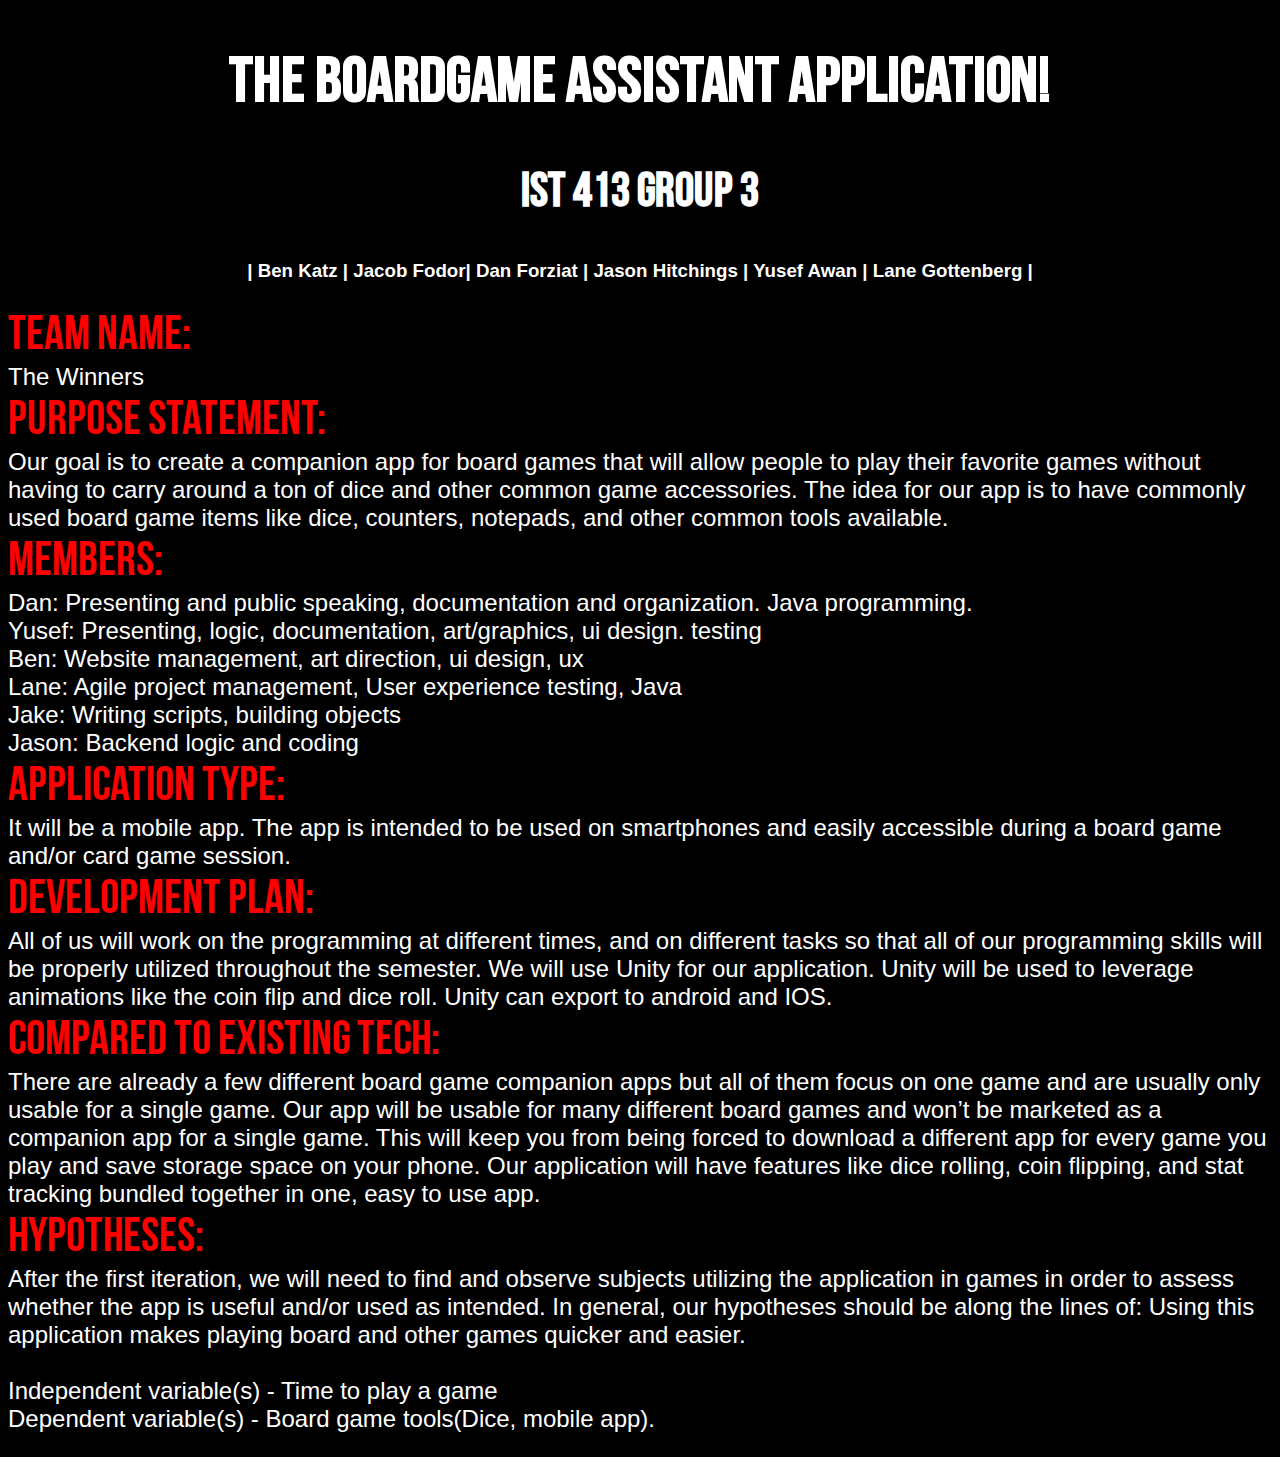
<file: older.html>
<!DOCTYPE html>
<html>
<head>
<link rel="stylesheet" href="styles.css">
	<title>IST 413 Group 3</title>
</head>

<body>
<h1><center>The Boardgame Assistant Application!</center></h1>
    <h2>IST 413 Group 3</h2>
    <h3>| Ben Katz | Jacob Fodor| Dan Forziat | Jason Hitchings | Yusef Awan | Lane Gottenberg |</h3>
    
    <p>
    <FONT COLOR="#ff0000" face=bebas size=12>Team Name:</FONT><br>
        The Winners <br>
    <FONT COLOR="#ff00000" face=bebas size=15>Purpose Statement:</FONT><br>
        Our goal is to create a companion app for board games that will allow people to play their favorite games without having to carry around a ton of dice and other common game accessories. The idea for our app is to have commonly used board game items like dice, counters, notepads, and other common tools available. <br>   
    <FONT COLOR="#ff00000" face=bebas size=15>Members:</FONT><br>
        Dan: Presenting and public speaking, documentation and organization. Java programming. <br>
        Yusef: Presenting, logic, documentation, art/graphics, ui design. testing<br>
        Ben: Website management, art direction, ui design, ux<br>
        Lane: Agile project management, User experience testing, Java <br>
        Jake: Writing scripts, building objects<br>
        Jason: Backend logic and coding<br>
    <FONT COLOR="#ff00000" face=bebas size=15>Application Type:</FONT><br>  
        It will be a mobile app. The app is intended to be used on smartphones and easily accessible during a board game and/or card game session.<br>
    <FONT COLOR="#ff00000" face=bebas size=15>Development Plan:</FONT><br> 
        All of us will work on the programming at different times, and on different tasks so that all of our programming skills will be properly utilized throughout the semester. We will use Unity for our application. Unity will be used to leverage animations like the coin flip and dice roll. Unity can export to android and IOS.<br>
    <FONT COLOR="#ff00000" face=bebas size=15>Compared to Existing Tech:</FONT><br>     
        There are already a few different board game companion apps but all of them focus on one game and are usually only usable for a single game. Our app will be usable for many different board games and won’t be marketed as a companion app for a single game. This will keep you from being forced to download a different app for every game you play and save storage space on your phone. Our application will have features like dice rolling, coin flipping, and stat tracking bundled together in one, easy to use app.<br>
    <FONT COLOR="#ff00000" face=bebas size=15>Hypotheses:</FONT><br> 
        After the first iteration, we will need to find and observe subjects utilizing the application in games in order to assess whether the app is useful and/or used as intended. In general, our hypotheses should be along the lines of: Using this application makes playing board and other games quicker and easier.<br>
        <br>
        Independent variable(s) - Time to play a game <br>
        Dependent variable(s) - Board game tools(Dice, mobile app). <br>

    </p>
    
    
</body>
</html>
</file>
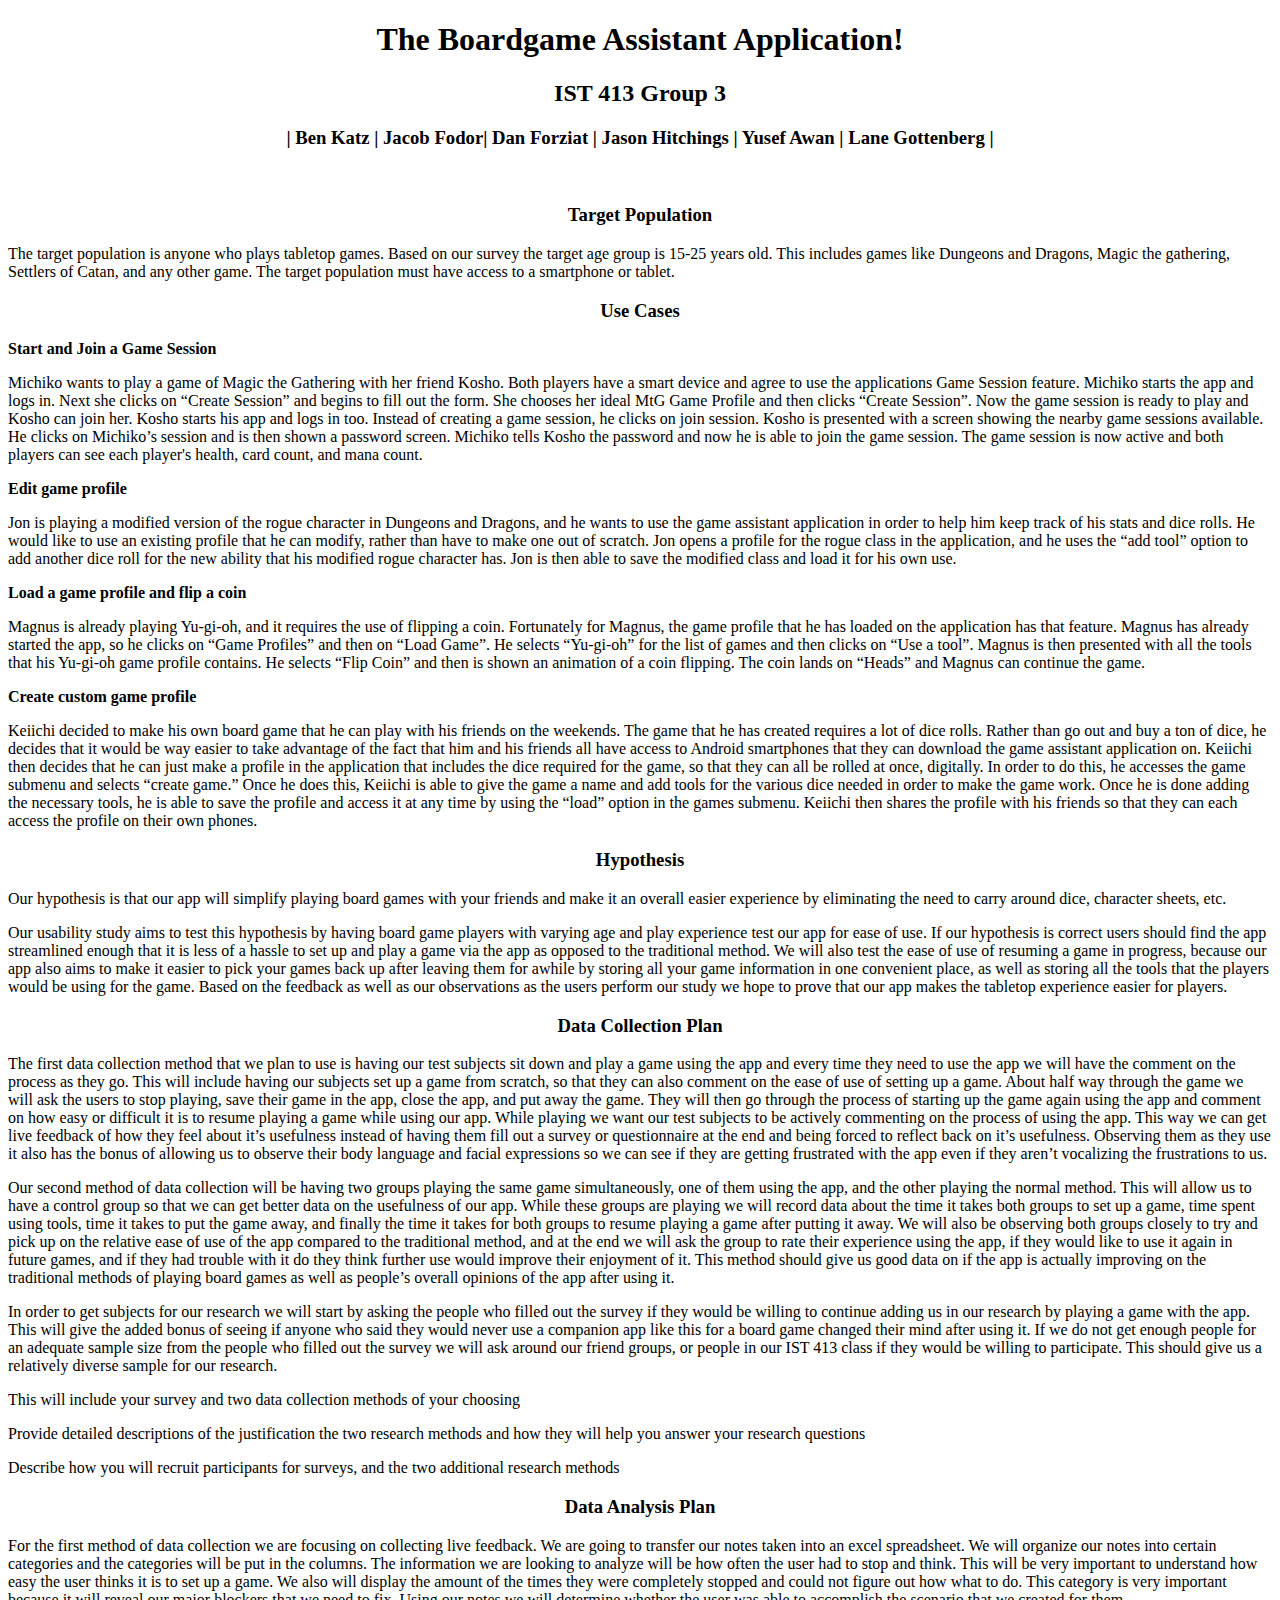
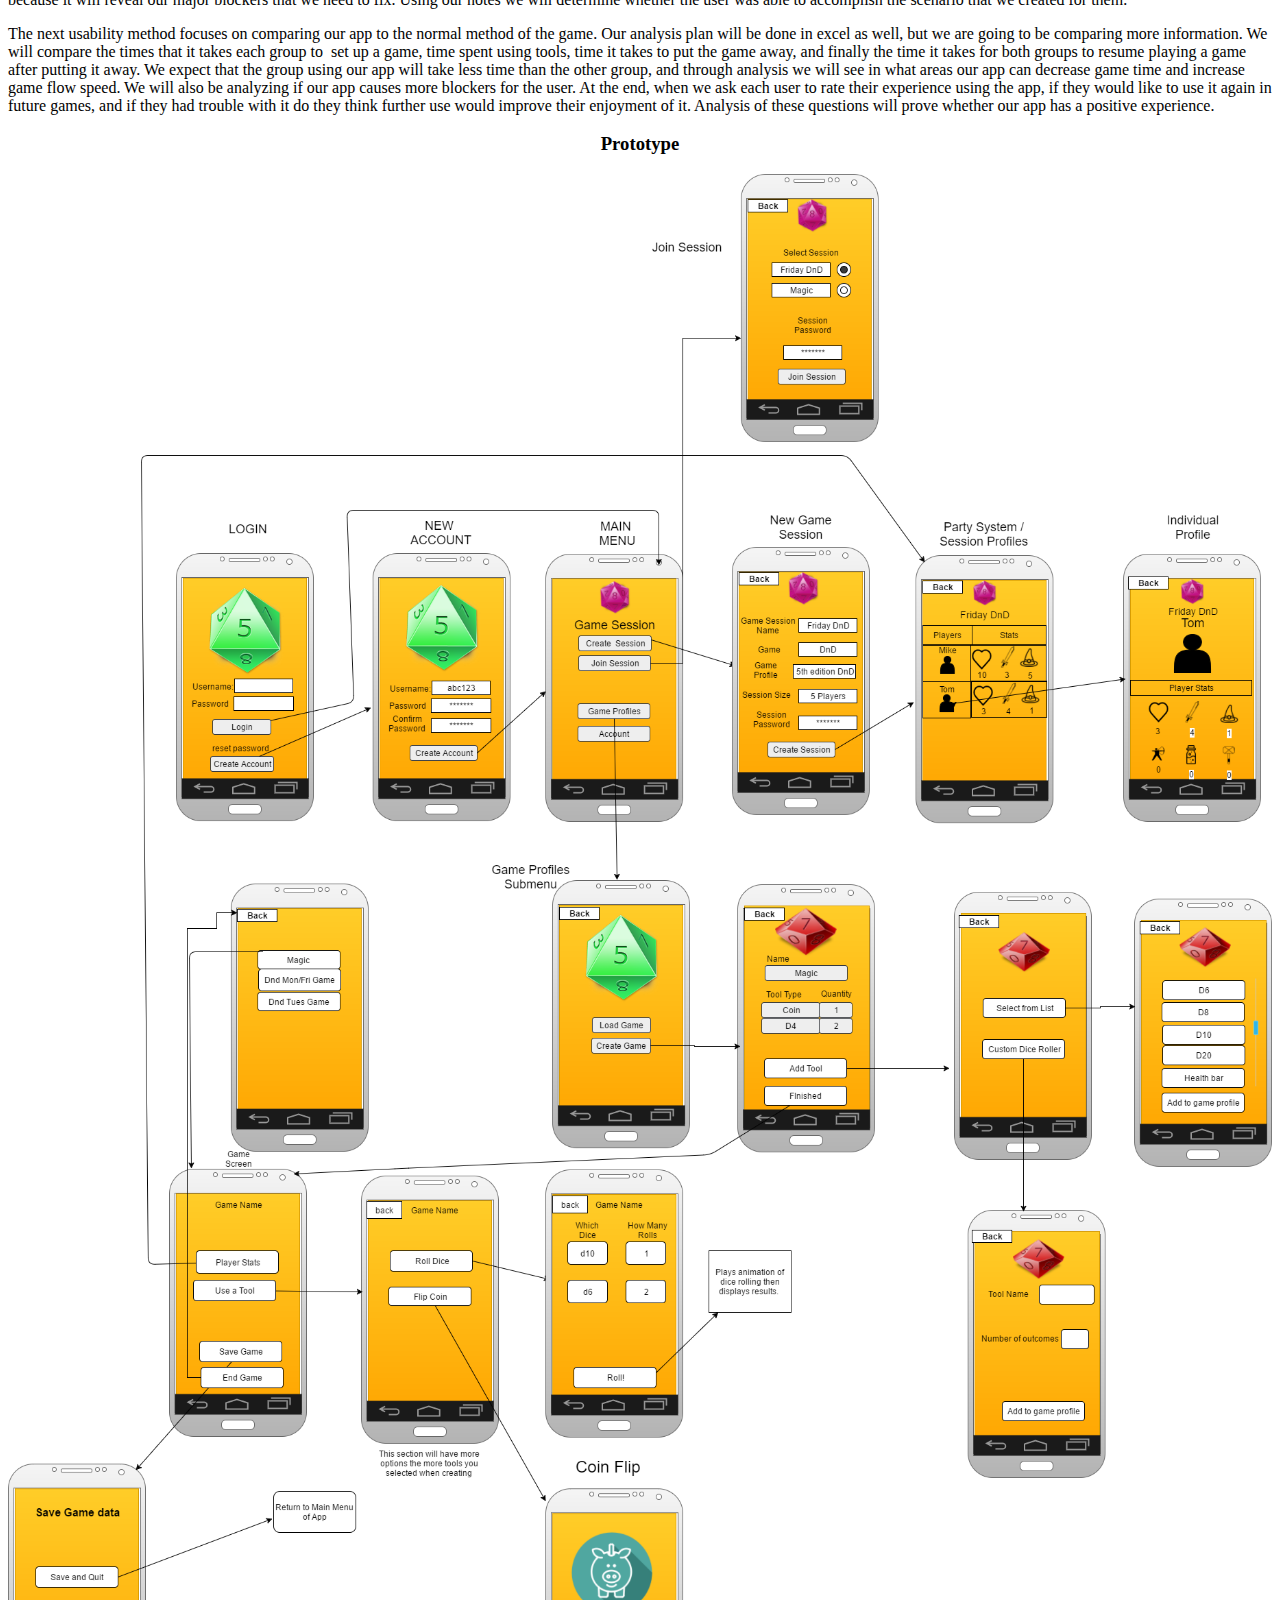
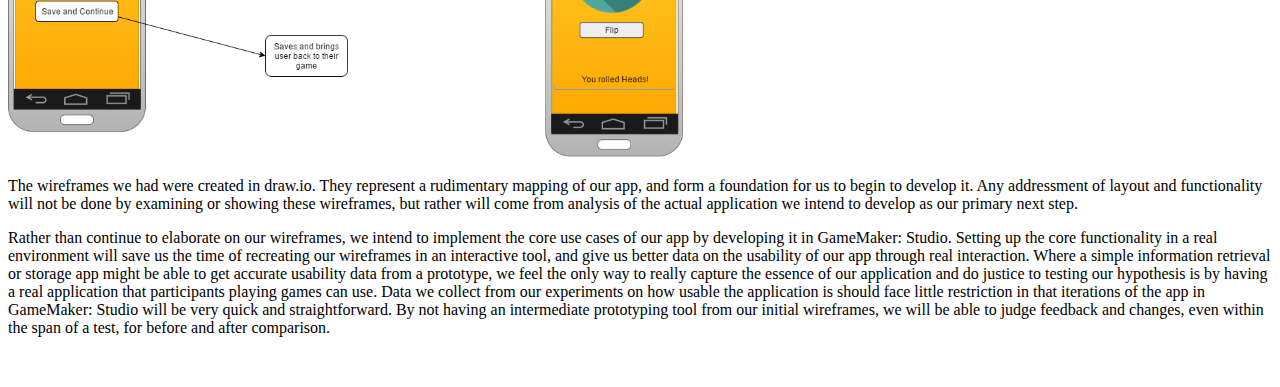
<file: older1.html>
<!DOCTYPE html>
<html>
<center>
<h1>The Boardgame Assistant Application!</h1>
<h2>IST 413 Group 3</h2>
<h3>| Ben Katz | Jacob Fodor| Dan Forziat | Jason Hitchings | Yusef Awan | Lane Gottenberg |</h3>
    
</center>   
<p>&nbsp;</p>
<h3 style="text-align: center;"><strong>Target Population</strong></h3>
<p style="text-align: left;"><strong><span style="font-weight: 400;">The target population is anyone who plays tabletop games. Based on our survey the target age group is 15-25 years old. This includes games like Dungeons and Dragons, Magic the gathering, Settlers of Catan, and any other game. The target population must have access to a smartphone or tablet.</span></strong></p>
<h3 style="text-align: center;"><strong>Use Cases</strong></h3>
<p style="text-align: left;"><strong><strong>Start and Join a Game Session</strong></strong></p>
<p><span style="font-weight: 400;">Michiko wants to play a game of Magic the Gathering with her friend Kosho. Both players have a smart device and agree to use the applications Game Session feature. Michiko starts the app and logs in. Next she clicks on &ldquo;Create Session&rdquo; and begins to fill out the form. She chooses her ideal MtG Game Profile and then clicks &ldquo;Create Session&rdquo;. Now the game session is ready to play and Kosho can join her. Kosho starts his app and logs in too. Instead of creating a game session, he clicks on join session. Kosho is presented with a screen showing the nearby game sessions available. He clicks on Michiko&rsquo;s session and is then shown a password screen. Michiko tells Kosho the password and now he is able to join the game session. The game session is now active and both players can see each player's health, card count, and mana count.</span></p>
<p><strong><strong>Edit game profile</strong></strong></p>
<p><span style="font-weight: 400;">Jon is playing a modified version of the rogue character in Dungeons and Dragons, and he wants to use the game assistant application in order to help him keep track of his stats and dice rolls. He would like to use an existing profile that he can modify, rather than have to make one out of scratch. Jon opens a profile for the rogue class in the application, and he uses the &ldquo;add tool&rdquo; option to add another dice roll for the new ability that his modified rogue character has. Jon is then able to save the modified class and load it for his own use. </span></p>
<p><strong><strong>Load a game profile and flip a coin</strong></strong></p>
<p><span style="font-weight: 400;">Magnus is already playing Yu-gi-oh, and it requires the use of flipping a coin. Fortunately for Magnus, the game profile that he has loaded on the application has that feature. Magnus has already started the app, so he clicks on &ldquo;Game Profiles&rdquo; and then on &ldquo;Load Game&rdquo;. He selects &ldquo;Yu-gi-oh&rdquo; for the list of games and then clicks on &ldquo;Use a tool&rdquo;. Magnus is then presented with all the tools that his Yu-gi-oh game profile contains. He selects &ldquo;Flip Coin&rdquo; and then is shown an animation of a coin flipping. The coin lands on &ldquo;Heads&rdquo; and Magnus can continue the game. </span></p>
<p><strong><strong>Create custom game profile</strong></strong></p>
<p><span style="font-weight: 400;">Keiichi decided to make his own board game that he can play with his friends on the weekends. The game that he has created requires a lot of dice rolls. Rather than go out and buy a ton of dice, he decides that it would be way easier to take advantage of the fact that him and his friends all have access to Android smartphones that they can download the game assistant application on. Keiichi then decides that he can just make a profile in the application that includes the dice required for the game, so that they can all be rolled at once, digitally. In order to do this, he accesses the game submenu and selects &ldquo;create game.&rdquo; Once he does this, Keiichi is able to give the game a name and add tools for the various dice needed in order to make the game work. Once he is done adding the necessary tools, he is able to save the profile and access it at any time by using the &ldquo;load&rdquo; option in the games submenu. Keiichi then shares the profile with his friends so that they can each access the profile on their own phones. </span></p>
<h3 style="text-align: center;"><strong>Hypothesis</strong></h3>
<p><span style="font-weight: 400;">Our hypothesis is that our app will simplify playing board games with your friends and make it an overall easier experience by eliminating the need to carry around dice, character sheets, etc. </span></p>
<p><span style="font-weight: 400;">Our usability study aims to test this hypothesis by having board game players with varying age and play experience test our app for ease of use. If our hypothesis is correct users should find the app streamlined enough that it is less of a hassle to set up and play a game via the app as opposed to the traditional method. We will also test the ease of use of resuming a game in progress, because our app also aims to make it easier to pick your games back up after leaving them for awhile by storing all your game information in one convenient place, as well as storing all the tools that the players would be using for the game. Based on the feedback as well as our observations as the users perform our study we hope to prove that our app makes the tabletop experience easier for players. </span></p>
<h3 style="text-align: center;"><strong>Data Collection Plan</strong></h3>
<p><span style="font-weight: 400;">The first data collection method that we plan to use is having our test subjects sit down and play a game using the app and every time they need to use the app we will have the comment on the process as they go. This will include having our subjects set up a game from scratch, so that they can also comment on the ease of use of setting up a game. About half way through the game we will ask the users to stop playing, save their game in the app, close the app, and put away the game. They will then go through the process of starting up the game again using the app and comment on how easy or difficult it is to resume playing a game while using our app. While playing we want our test subjects to be actively commenting on the process of using the app. This way we can get live feedback of how they feel about it&rsquo;s usefulness instead of having them fill out a survey or questionnaire at the end and being forced to reflect back on it&rsquo;s usefulness. Observing them as they use it also has the bonus of allowing us to observe their body language and facial expressions so we can see if they are getting frustrated with the app even if they aren&rsquo;t vocalizing the frustrations to us.</span></p>
<p><span style="font-weight: 400;">Our second method of data collection will be having two groups playing the same game simultaneously, one of them using the app, and the other playing the normal method. This will allow us to have a control group so that we can get better data on the usefulness of our app. While these groups are playing we will record data about the time it takes both groups to set up a game, time spent using tools, time it takes to put the game away, and finally the time it takes for both groups to resume playing a game after putting it away. We will also be observing both groups closely to try and pick up on the relative ease of use of the app compared to the traditional method, and at the end we will ask the group to rate their experience using the app, if they would like to use it again in future games, and if they had trouble with it do they think further use would improve their enjoyment of it. This method should give us good data on if the app is actually improving on the traditional methods of playing board games as well as people&rsquo;s overall opinions of the app after using it. </span></p>
<p><span style="font-weight: 400;">In order to get subjects for our research we will start by asking the people who filled out the survey if they would be willing to continue adding us in our research by playing a game with the app. This will give the added bonus of seeing if anyone who said they would never use a companion app like this for a board game changed their mind after using it. If we do not get enough people for an adequate sample size from the people who filled out the survey we will ask around our friend groups, or people in our IST 413 class if they would be willing to participate. This should give us a relatively diverse sample for our research.</span></p>
<p><span style="font-weight: 400;">This will include your survey and two data collection methods of your choosing</span></p>
<p><span style="font-weight: 400;">Provide detailed descriptions of the justification the two research methods and how they will help you answer your research questions</span></p>
<p><span style="font-weight: 400;">Describe how you will recruit participants for surveys, and the two additional research methods</span></p>
<h3 style="text-align: center;"><strong>Data Analysis Plan</strong></h3>
<p><span style="font-weight: 400;">For the first method of data collection we are focusing on collecting live feedback. We are going to transfer our notes taken into an excel spreadsheet. We will organize our notes into certain categories and the categories will be put in the columns. The information we are looking to analyze will be how often the user had to stop and think. This will be very important to understand how easy the user thinks it is to set up a game. We also will display the amount of the times they were completely stopped and could not figure out how what to do. This category is very important because it will reveal our major blockers that we need to fix. Using our notes we will determine whether the user was able to accomplish the scenario that we created for them.</span></p>
<p><span style="font-weight: 400;">The next usability method focuses on comparing our app to the normal method of the game. Our analysis plan will be done in excel as well, but we are going to be comparing more information. We will compare the times that it takes each group to &nbsp;set up a game, time spent using tools, time it takes to put the game away, and finally the time it takes for both groups to resume playing a game after putting it away. We expect that the group using our app will take less time than the other group, and through analysis we will see in what areas our app can decrease game time and increase game flow speed. We will also be analyzing if our app causes more blockers for the user. At the end, when we ask each user to rate their experience using the app, if they would like to use it again in future games, and if they had trouble with it do they think further use would improve their enjoyment of it. Analysis of these questions will prove whether our app has a positive experience. </span></p>
<h3 style="text-align: center;"><strong>Prototype</strong></h3>
    
<img src="Prototype.png" alt="Prototype" width="100%" height="100%">
  
<p><span style="font-weight: 400;">The wireframes we had were created in draw.io. They represent a rudimentary mapping of our app, and form a foundation for us to begin to develop it. Any addressment of layout and functionality will not be done by examining or showing these wireframes, but rather will come from analysis of the actual application we intend to develop as our primary next step.</span></p>
<p><span style="font-weight: 400;">Rather than continue to elaborate on our wireframes, we intend to implement the core use cases of our app by developing it in GameMaker: Studio. Setting up the core functionality in a real environment will save us the time of recreating our wireframes in an interactive tool, and give us better data on the usability of our app through real interaction. Where a simple information retrieval or storage app might be able to get accurate usability data from a prototype, we feel the only way to really capture the essence of our application and do justice to testing our hypothesis is by having a real application that participants playing games can use. Data we collect from our experiments on how usable the application is should face little restriction in that iterations of the app in GameMaker: Studio will be very quick and straightforward. By not having an intermediate prototyping tool from our initial wireframes, we will be able to judge feedback and changes, even within the span of a test, for before and after comparison. </span></p>
    
<center><a href="older2.html"></a></center>
    
<p>&nbsp;</p>
</html>
</file>
<file: styles.css>
@font-face{ font-family: Bebas; src: url('fonts/BebasNeue.ttf');}

body {
  background-color: black;
}

h1, h2, h3{
	text-align: center;
    font-family: Bebas;
    color: white;
}
h1{
    text-emphasis: bold;
	font-size: 400%
}
h2{
    font-size: 300%
}
h3{
    font-family: arial;
    font-size 400%
}
p{
	color: white;
    font-family: arial;
    text-align: left;
    font-size: 150%
}
</file>
